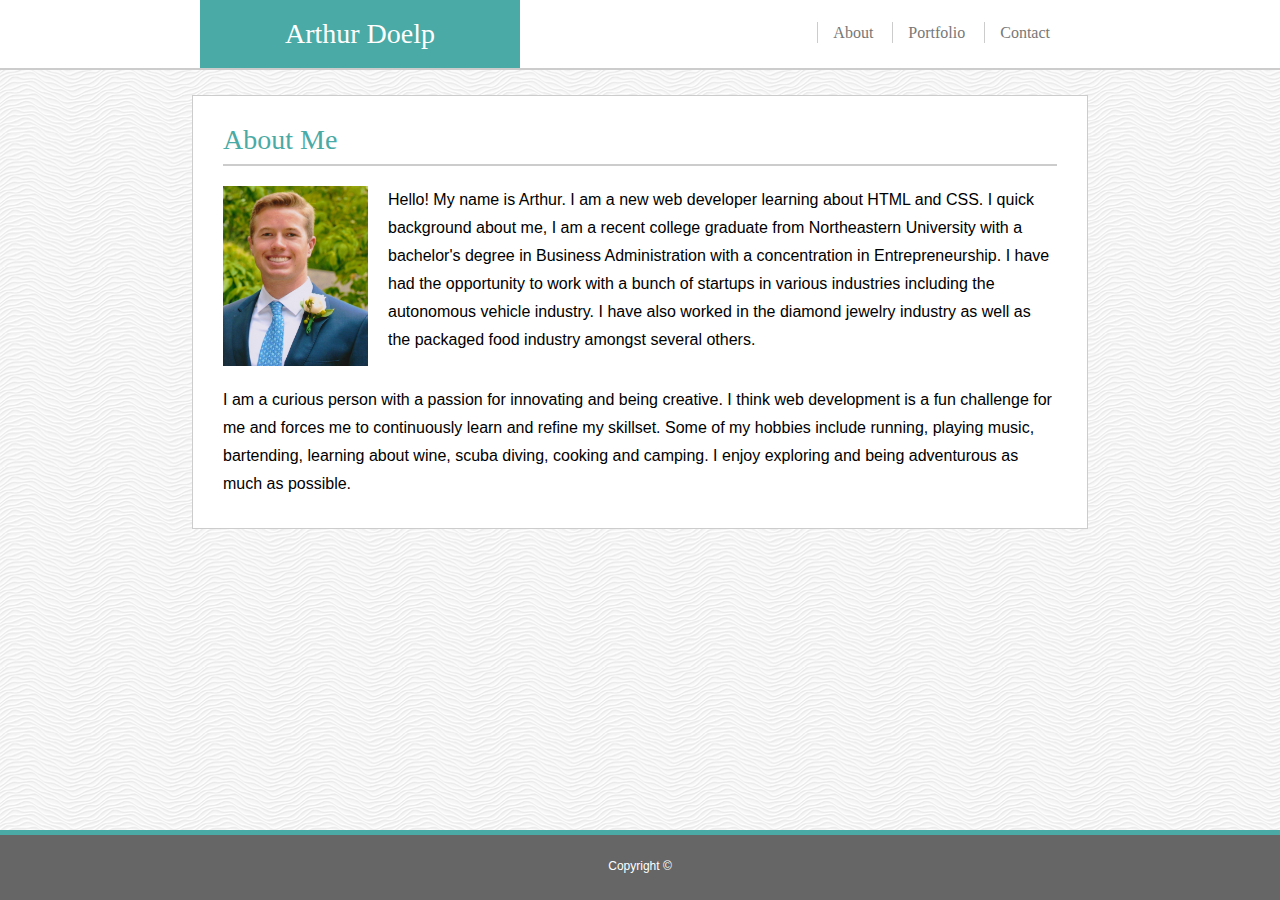
<file: index.html>
<!DOCTYPE html>
<html>
    <head>
        <title>About Me</title>
        <link rel="stylesheet" type="text/css" href="./assets/css/reset.css">
        <link rel="stylesheet" type="text/css" href="./assets/css/style.css">
        <meta name="viewport" content="width=device-width, initial-scale=1.0">
    </head>

    <header>
        <div class="name"><strong>Arthur Doelp</strong></div>
        <div class="menu">
            <nav>
                <a class="about" href="#">About</a>
                <a class="portfolio" href="./portfolio.html">Portfolio</a>
                <a class="contact" href="./contact.html">Contact</a>
            </nav>
        </div>
    </header>

    <body>
        <div class="main">
            <h2>About Me</h2>
            <img id="portPic" height="200" width="165" src="./assets/images/BioPic.jpeg" alt="MyPic">
            <p>Hello! My name is Arthur.  I am a new web developer learning about HTML and CSS.  I quick background about me, I am a recent college graduate from Northeastern University with a bachelor's degree in Business Administration with a concentration in Entrepreneurship.  I have had the opportunity to work with a bunch of startups in various industries including the autonomous vehicle industry.  I have also worked in the diamond jewelry industry as well as the packaged food industry amongst several others.</p>
            <br></br>
            <p>I am a curious person with a passion for innovating and being creative.  I think web development is a fun challenge for me and forces me to continuously learn and refine my skillset. Some of my hobbies include running, playing music, bartending, learning about wine, scuba diving, cooking and camping.  I enjoy exploring and being adventurous as much as possible.</p>
        </div>
    </body>

    <footer>
        <div class="footer">
            <p>Copyright &copy;</p>
        </div>
    </footer>
</html>
</file>
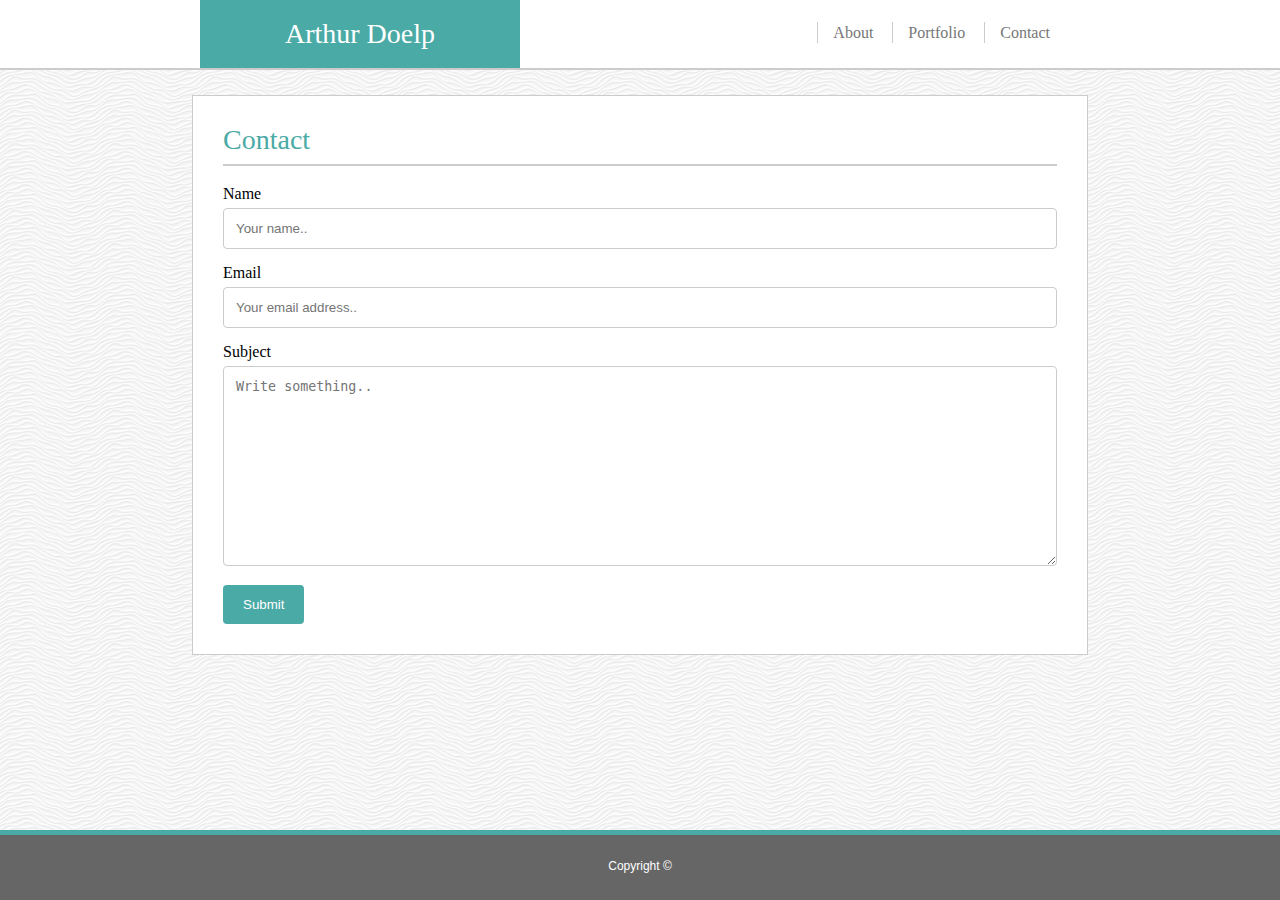
<file: contact.html>
<!DOCTYPE html>
<html>
    <head>
        <title>Contact</title>
        <link rel="stylesheet" type="text/css" href="./assets/css/reset.css">
        <link rel="stylesheet" type="text/css" href="./assets/css/style.css">
        <meta name="viewport" content="width=device-width, initial-scale=1.0">
    </head>

    <header>
        <div class="name"><strong>Arthur Doelp</strong></div>
        <div class="menu">
            <nav>
                <a class="about" href="./index.html">About</a>
                <a class="portfolio" href="./portfolio.html">Portfolio</a>
                <a class="contact" href="#">Contact</a>
            </nav>
        </div>
    </header>

    <body>
        <div class="main">
            <h2>Contact</h2>
                <form>
                    <label for="name">Name</label>
                    <input type="text" id="fullName" placeholder="Your name..">
                    
                    <label for="email">Email</label>
                    <input type="text" id="email" placeholder="Your email address..">
                    
                    <label for="subject">Subject</label>
                    <textarea id="subject" name="subject" placeholder="Write something.." style="height:200px"></textarea>
                    
                    <input type="submit" value="Submit">
                </form>
        </div>
    </body>

    <footer>
        <div class="footer">
            <p>Copyright &copy;</p>
        </div>
    </footer>
</html>
</file>
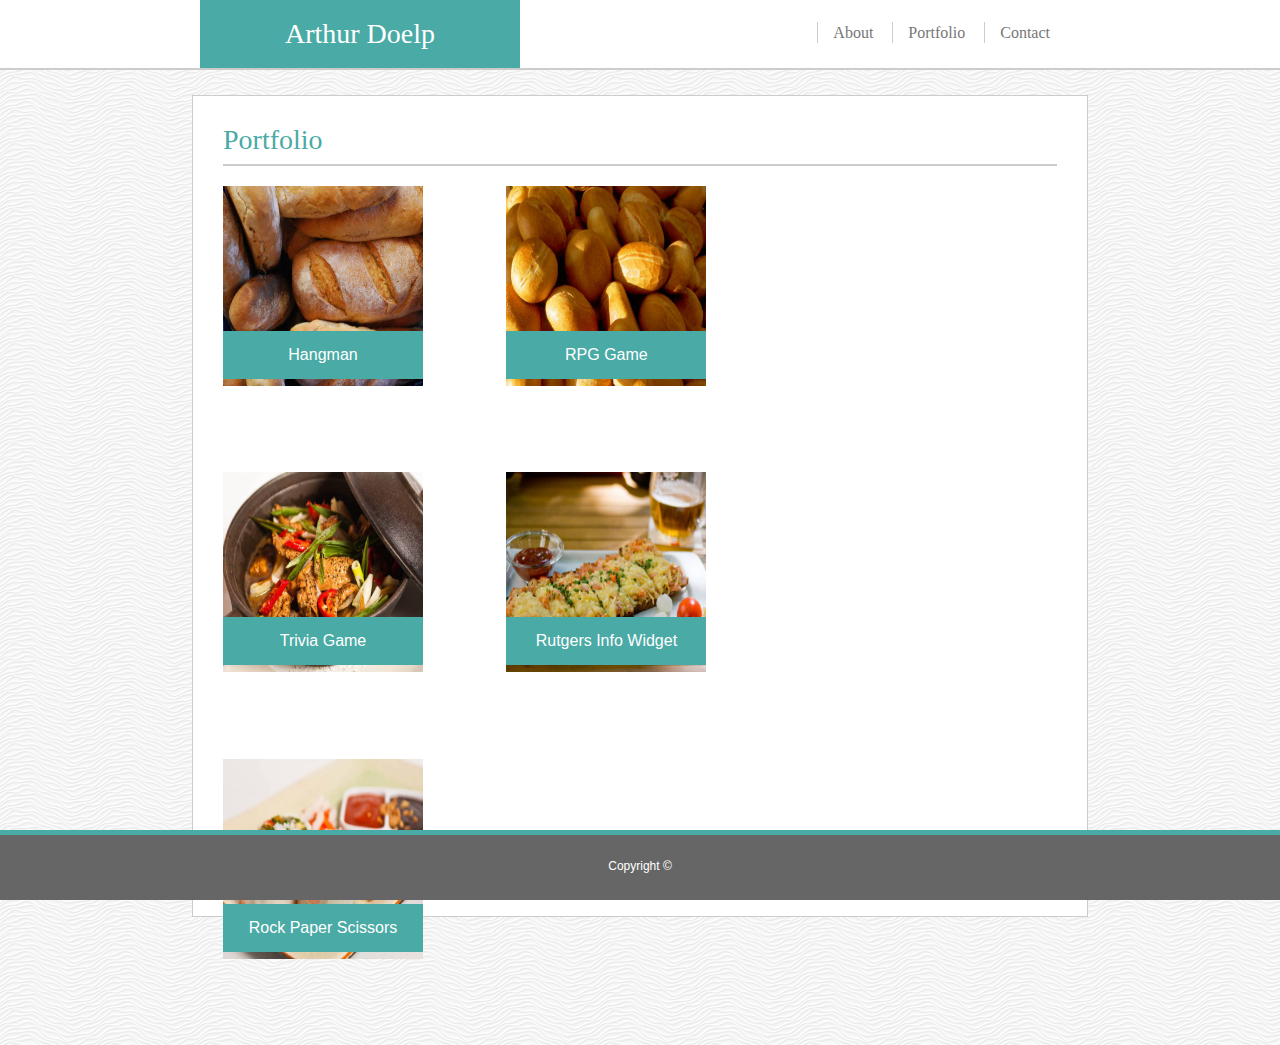
<file: portfolio.html>
<!DOCTYPE html>
<html>
    <head>
        <title>Portfolio</title>
        <link rel="stylesheet" type="text/css" href="./assets/css/reset.css">
        <link rel="stylesheet" type="text/css" href="./assets/css/style.css">
        <meta name="viewport" content="width=device-width, initial-scale=1.0">
    </head>

    <header>
        <div class="name"><strong>Arthur Doelp</strong></div>
        <div class="menu">
            <nav>
                <a class="about" href="./index.html">About</a>
                <a class="portfolio" href="#">Portfolio</a>
                <a class="contact" href="./contact.html">Contact</a>
            </nav>
        </div>
    </header>

    <body>
        <div class="main">
            <h2>Portfolio</h2>
                <div class="gallery">
                    <div class="picture">
                        <img height="200px" width="200px" src="./assets/images/Bread1.jpeg">
                        <div class="desc">
                            <p>Hangman</p>
                        </div>
                    </div>
                    
                    <div class="picture">
                        <img height="200px" width="200px" src="./assets/images/Bread2.jpeg">
                        <div class="desc">
                            <p>RPG Game</p>
                        </div>
                    </div>

                    <div class="picture">
                        <img height="200px" width="200px" src="./assets/images/food-5.jpeg">
                        <div class="desc">
                            <p>Trivia Game</p>
                        </div>
                    </div>

                    <div class="picture">
                        <img height="200px" width="200px" src="./assets/images/Pizza.jpeg">
                        <div class="desc">
                            <p>Rutgers Info Widget</p>
                        </div>
                    </div>
                    
                    <div class="picture">
                        <img height="200px" width="200px" src="./assets/images/Sushi.jpeg">
                        <div class="desc">
                            <p>Rock Paper Scissors</p>
                        </div>
                    </div> 
                </div> 
        </div>
    </body>

    <footer>
        <div class="footer">
            <p>Copyright &copy;</p>
        </div>
    </footer>
</html>
</file>
<file: assets/css/style.css>
header {
    height: 70px;
    background-color: #ffffff;
    border-bottom: solid 2px #cccccc;
    box-sizing: border-box;
    position: static;
}

h1,h2,h3,h4 {
    font-family: 'Georgia', Times, Times New Roman, serif;
    box-sizing: border-box;
}

p {
    font-family: 'Arial', 'Helvetica Neue', Helvetica, sans-serif;
    box-sizing: border-box;
}

.name {
    background-color: #4AAAA5;
    padding: 20px 30px 20px 30px;
    width: 25%;
    color: white;
    text-align: center;
    font-size: 28px;
    position: relative;
    float: left;
    margin-left: 200px;
    box-sizing: border-box;
}

.menu {
    float: right;
    padding: 15px;
    margin-right: 200px;
    padding-top: 25px;
    box-sizing: border-box;
}

.menu a {
    padding: 2px 15px 2px 15px;
    border-left: solid 1px #cccccc;
    box-sizing: border-box;
}

body {
    background-image: url(../images/white-waves.png);
    box-sizing: border-box;
}

.main {
    border: solid 1px#cccccc;
    width: 70%;
    margin-left: 15%;
    margin-right: 15%;
    margin-top: 25px;
    margin-bottom: 25px;
    background-color: white;
    padding: 30px;
    box-sizing: border-box;
}

.main h2 {
    color: #4AAAA5;
    border-bottom: solid 2px #cccccc;
    padding-bottom: 10px;
    margin-bottom: 20px;
    font-size: 28px;
    box-sizing: border-box;
}

#portPic {
    float: left;
    padding: 0 20px 20px 0;
    box-sizing: border-box;
}

.main p {
    line-height: 1.75em;
    box-sizing: border-box;
}

:any-link {
    text-decoration: none;
    color: #777777;
    box-sizing: border-box;
}

.footer {
    height: 70px;
    background-color: #666666;
    border-top: solid 5px #4AAAA5;
    text-align: center;
    font-size: 12px;
    position: fixed;
    left: 0;
    bottom: 0;
    width: 100%;
    box-sizing: border-box;
}

.footer p {
    color: white;
    padding-top: 25px;
    box-sizing: border-box;
}

input[type=text], select, textarea {
    width: 100%;
    padding: 12px;
    border: 1px solid #ccc;
    border-radius: 4px;
    box-sizing: border-box;
    margin-top: 6px;
    margin-bottom: 16px;
    resize: vertical;
    box-sizing: border-box;
  }
  
  input[type=submit] {
    background-color: #4AAAA5;
    color: white;
    padding: 12px 20px;
    border: none;
    border-radius: 4px;
    cursor: pointer;
    box-sizing: border-box;
  }
  
  input[type=submit]:hover {
    background-color: rgb(91, 212, 206);
    box-sizing: border-box;
  }

  .gallery {
    width: 100%;
    height: 700px;
    box-sizing: border-box;
  }

  .picture {
    position: relative;
    height: auto;
    margin: 0 10% 10% 0;
    float: left;
    box-sizing: border-box;
  }

  .desc {
    width: 100%;
    text-align: center;
    background-color: #4AAAA5;
    color: white;
    position: absolute;
    bottom: 10px;
    padding: 5% 0 5% 0;
    box-sizing: border-box;
  }

  /* This was my best effort to mimic the pictures.  It is not exact, but I tried converting all of my hard-coded px values in my css to percentages so that
  the responsiveness would be more dynamic.  I could not figure out to properly make the images in the portfolio responsive without making a bunch of issues with the overlaying descriptor. I think I got it pretty close.*/
  @media screen and (max-width: 980px) {
    header {width: 100%;}
    h1,h2,h3,h4 {width: 100%;}
    p {font-size: 80%;}
    .name {width: 30%; margin-left: 10%;}
    .menu {margin-right: 5%;}
    .menu a {width: 100%;}
    .main {width: 60%; margin-left: 10%; margin-bottom: 15%;}
    #portPic {height: 25%; width: 25%;}
    .main p {font-size: 80%;}
    :any-link {width: 100%;}
    .footer {width: 100%;}
    .footer p {font-size: 80%;}
    input[type=text], select, textarea {font-size: 80%;}
    input[type=submit] {font-size: 80%;}
    input[type=submit]:hover {font-size: 80%;}
    .gallery {width: 100%;}
    .desc {width: 100%;height: auto;}
    }

  @media screen and (max-width: 768px) {
    header {width: 100%;}
    h1,h2,h3,h4 {width: 100%;}
    p {font-size: 80%;}
    .name {width: 40%; margin-left: 5%;}
    .menu {margin-right: 1%;}
    .menu a {width: 100%;}
    .main {width: 90%; margin-left: 5%; margin-bottom: 15%;}
    #portPic {height: 25%; width: 25%;}
    .main p {font-size: 80%;}
    :any-link {width: 100%;}
    .footer {width: 100%;}
    .footer p {font-size: 80%;}
    input[type=text], select, textarea {font-size: 80%;}
    input[type=submit] {font-size: 80%;}
    input[type=submit]:hover {font-size: 80%;}
    .gallery {width: 100%; height: 750px;}
    .desc {width: 100%;height: auto;}
  }

  @media screen and (max-width: 640px) {
    header {width: 100%; height: 130px;}
    h1,h2,h3,h4 {width: 100%;}
    p {font-size: 80%;}
    .name {width: 100%; margin-left: 0;}
    .menu {margin-right: 25%; margin-left: 25%; float: left;}
    .main {width: 90%; margin-left: 5%; margin-bottom: 25%;}
    #portPic {height: 100%; width: 100%;}
    .main p {font-size: 80%;}
    :any-link {width: 100%;}
    .footer {width: 100%;}
    .footer p {font-size: 80%;}
    input[type=text], select, textarea {font-size: 80%;}
    input[type=submit] {font-size: 80%;}
    input[type=submit]:hover {font-size: 80%;}
    .gallery {width: 100%;height: 2000px;}
    .picture img {height: auto;width: 100%;}
    .desc {width: 100%;height: auto;}
    .desc p {font-size: 100%;}
  }
</file>
